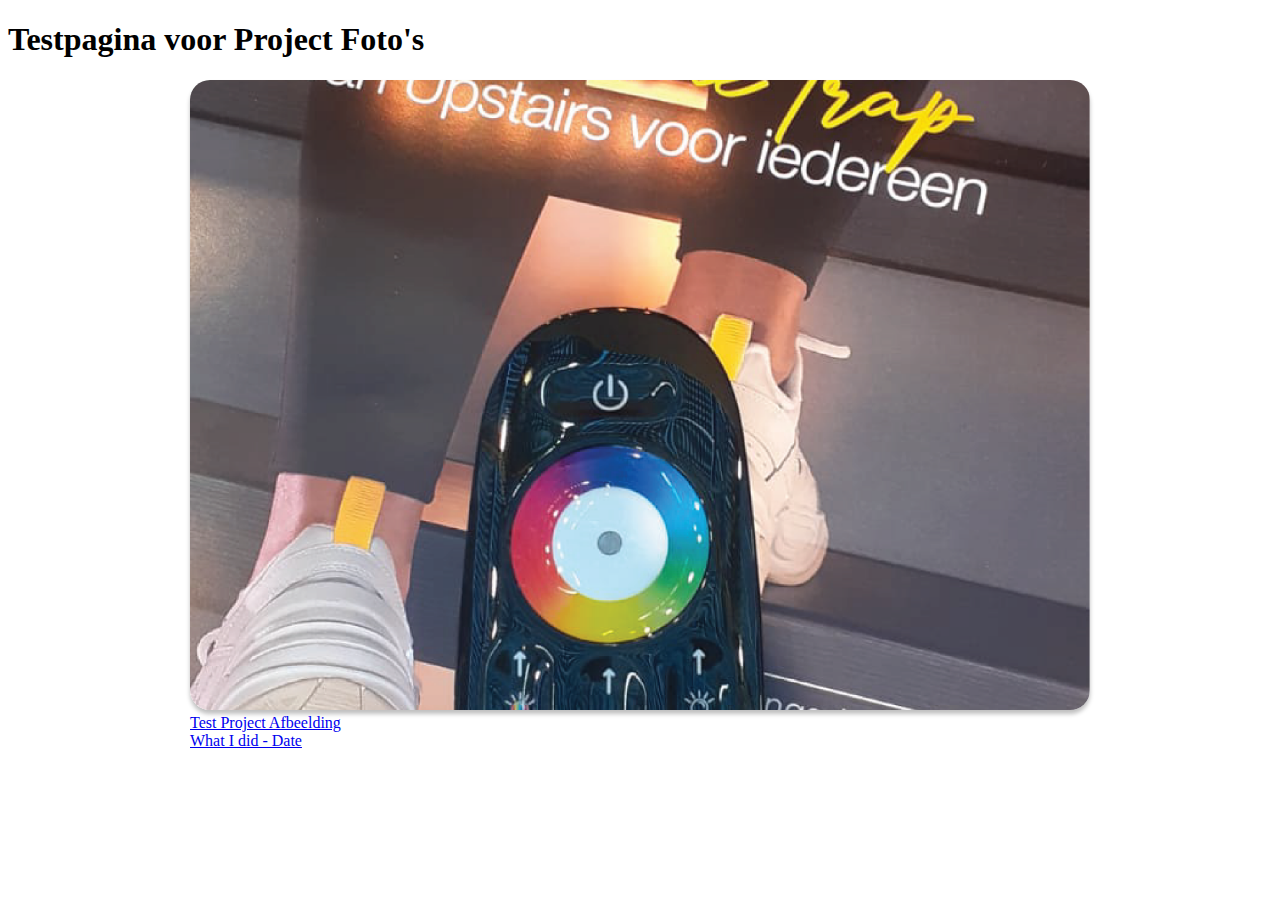
<file: gdfsgsdgs/fhdjk.html>
<!DOCTYPE html>
<html lang="en">
<head>
    <meta charset="UTF-8">
    <meta name="viewport" content="width=device-width, initial-scale=1.0">
    <link rel="stylesheet" href="styles.css">
    <title>Testpagina Projecten</title>
</head>
<body>
    <h1>Testpagina voor Project Foto's</h1>
    <a href="#" class="project-link">
        <div class="top-left-photo test-photo">
            <img class="photo" src="/graphic/Upled.png" alt="Project Image Test">
            <div class="title-container">
                <div class="title">Test Project Afbeelding</div>
                <div class="what-i-did-date">What I did - Date</div>
            </div>
            <div class="underline-date-etc"></div>
        </div>
    </a>
</body>
</html>
</file>
<file: gdfsgsdgs/styles.css>
.test-photo {
    width: 900px; /* Gebruik dezelfde breedte als de andere placeholders voor consistentie */
    height: 630px; /* Gebruik dezelfde hoogte als de andere placeholders voor consistentie */
    position: relative;
    margin: 20px auto; /* Houd de container gecentreerd voor de testpagina */
}

.test-photo .photo {
    width: 100%;
    height: 100%;
    object-fit: cover; /* Zorg dat de afbeelding de container vult zonder vervorming */
    border-radius: 20px;
    box-shadow: 0px 4px 4px rgba(0, 0, 0, 0.25);
}
</file>
